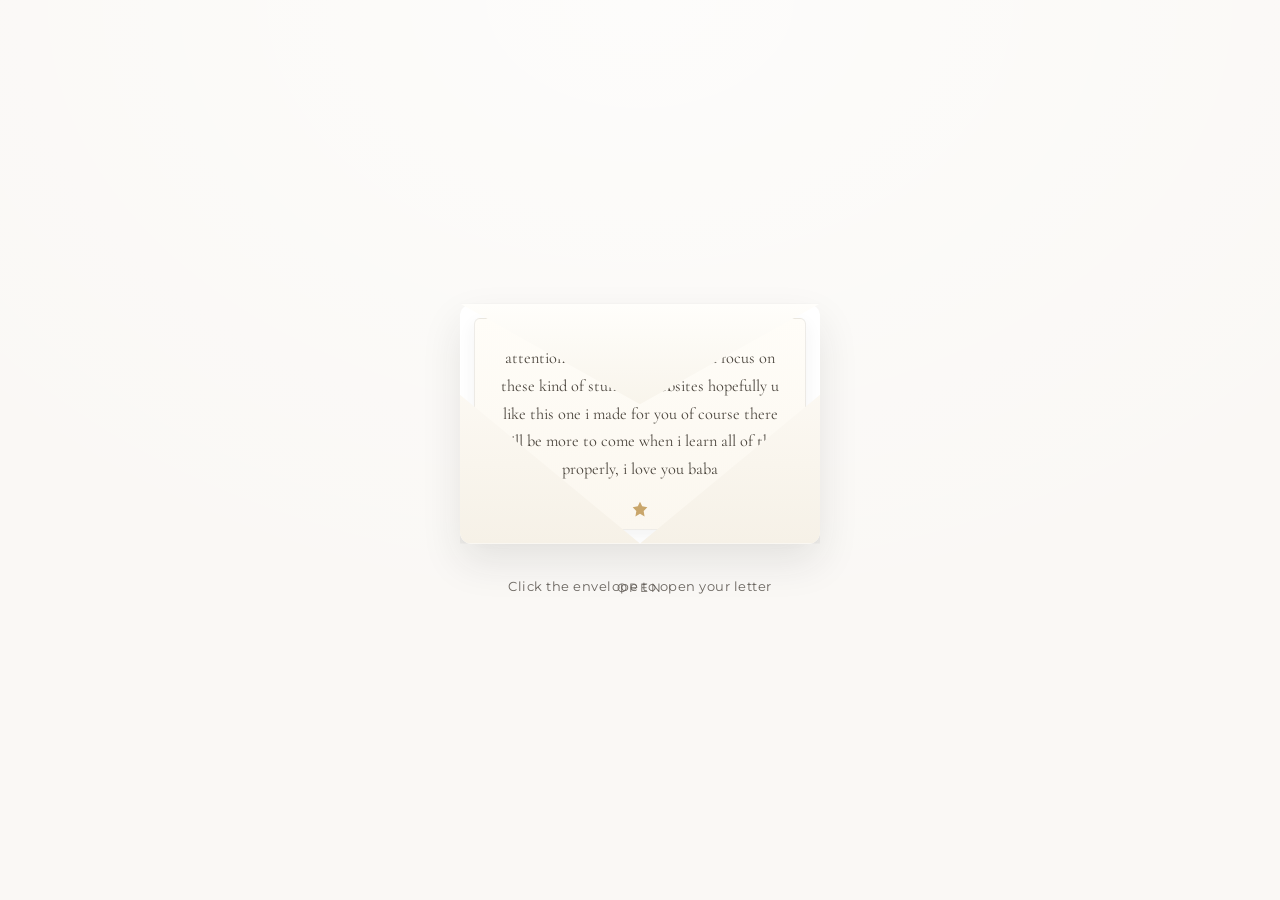
<file: index.html>
<!DOCTYPE html>
<html lang="en" class="theme-ivory">
<head>
  <meta charset="UTF-8" />
  <meta name="viewport" content="width=device-width, initial-scale=1.0" />
  <meta name="description" content="A personal, premium web experience created with love." />
  <meta name="author" content="Created for you" />
  <title>For You — A Keepsake</title>

  <!-- Fonts -->
  <link rel="preconnect" href="https://fonts.googleapis.com" />
  <link rel="preconnect" href="https://fonts.gstatic.com" crossorigin />
  <link
    href="https://fonts.googleapis.com/css2?family=Cormorant+Garamond:ital,wght@0,400;0,500;0,600;1,400&family=Montserrat:wght@300;400;500&display=swap"
    rel="stylesheet"
  />

  <!-- Core styles -->
  <link rel="stylesheet" href="assets/css/style.css" />
  <link rel="stylesheet" href="assets/css/theme.css" />
</head>

<body>
  <!-- ============================================================
       SVG Icon Sprite
       These symbols are reused across the experience.
  ============================================================ -->
  <svg width="0" height="0" style="position:absolute" aria-hidden="true" focusable="false">
    <defs>
      <symbol id="icon-dove" viewBox="0 0 64 64">
        <path
          fill="currentColor"
          d="M62 6c-4 2-8 5-11 9-2-4-5-7-9-9 4 4 6 8 6 12-4-2-8-4-12-4 4 4 8 6 13 6-5 4-12 6-18 4 7 5 16 7 24 3 5-2 10-7 14-12 2-3 4-7 5-9z"
        />
      </symbol>

      <symbol id="icon-heart" viewBox="0 0 24 24">
        <path
          fill="currentColor"
          d="M12 21.35l-1.45-1.32C5.4 15.36 2 12.28 2 8.5 2 5.42 4.42 3 7.5 3c1.74 0 3.41.81 4.5 2.09C13.09 3.81 14.76 3 16.5 3 19.58 3 22 5.42 22 8.5c0 3.78-3.4 6.86-8.55 11.54L12 21.35z"
        />
      </symbol>

      <symbol id="icon-arrow" viewBox="0 0 24 24">
        <path
          fill="none"
          stroke="currentColor"
          stroke-width="1.5"
          stroke-linecap="round"
          stroke-linejoin="round"
          d="M5 12h14M13 6l6 6-6 6"
        />
      </symbol>

      <symbol id="icon-close" viewBox="0 0 24 24">
        <path
          fill="none"
          stroke="currentColor"
          stroke-width="1.5"
          stroke-linecap="round"
          d="M6 6l12 12M18 6L6 18"
        />
      </symbol>

      <symbol id="icon-seal" viewBox="0 0 24 24">
        <path
          fill="currentColor"
          d="M12 2l2.4 4.8L20 8l-4 4 1 6-5-3-5 3 1-6-4-4 5.6-1.2z"
        />
      </symbol>
    </defs>
  </svg>

  <!-- ============================================================
       Boot Overlay: Envelope Experience
  ============================================================ -->
  <div id="boot-overlay" class="boot-overlay" role="dialog" aria-label="Open your letter">
    <div class="boot-inner">
      <div id="envelope" class="envelope" tabindex="0" role="button" aria-label="Open envelope">
        <div class="envelope__back"></div>

        <div class="envelope__letter">
          <div class="letter-paper">
            <p class="letter-paper__text">
              sorry baba im not being able to give u attention nowadays im just tryna focus on these kind of stuff like websites hopefully u like this one i made for you of course there will be more to come when i learn all of this properly, i love you baba
            </p>
            <div class="letter-paper__seal" aria-hidden="true">
              <svg class="icon"><use href="#icon-seal"></use></svg>
            </div>
          </div>
        </div>

        <div class="envelope__front"></div>
        <div class="envelope__flap"></div>

        <button type="button" class="envelope__open" aria-label="Open envelope">
          <span class="envelope__open-label">Open</span>
        </button>
      </div>

      <p class="boot-hint">Click the envelope to open your letter</p>
    </div>
  </div>

  <!-- ============================================================
       Doves Layer
       White doves are injected here when the letter opens.
  ============================================================ -->
  <div id="doves-layer" class="doves-layer" aria-hidden="true"></div>

  <!-- ============================================================
       Main Application
  ============================================================ -->
  <div id="app" class="app is-hidden">
    <header class="site-header">
      <div class="site-header__inner">
        <a class="brand" href="index.html">
          <span class="brand__mark" aria-hidden="true">
            <svg class="icon"><use href="#icon-heart"></use></svg>
          </span>
          <span class="brand__name">For You</span>
        </a>

        <nav class="site-nav" aria-label="Primary">
          <a class="site-nav__link" href="gallery.html">Memories</a>
          <a class="site-nav__link" href="#keepsake">Letter</a>
          <button type="button" id="theme-toggle" class="site-nav__button">
            Change Mood
          </button>
        </nav>
      </div>
    </header>

    <main class="app-main">
      <!-- Hero -->
      <section class="hero" aria-labelledby="hero-title">
        <div class="hero__inner">
          <p class="hero__eyebrow">A quiet little website</p>
          <h1 id="hero-title" class="hero__title">Made for you, with patience</h1>
          <p class="hero__lede">
            This is not a perfect website yet. It is a starting point — a small,
            handwritten corner of the internet where I can practice, create, and
            eventually build more things just for you.
          </p>
          <div class="hero__actions">
            <a class="btn btn--primary" href="gallery.html">
              View our memories
              <svg class="icon"><use href="#icon-arrow"></use></svg>
            </a>
            <a class="btn btn--ghost" href="#keepsake">Re-read the letter</a>
          </div>
        </div>
      </section>

      <!-- Keepsake Letter -->
      <section id="keepsake" class="keepsake" aria-labelledby="keepsake-title">
        <div class="keepsake__inner">
          <p class="keepsake__eyebrow">The letter</p>
          <h2 id="keepsake-title" class="keepsake__title">From me, to you</h2>

          <article class="keepsake__paper">
            <p class="keepsake__text">
              sorry baba im not being able to give u attention nowadays im just tryna focus on these kind of stuff like websites hopefully u like this one i made for you of course there will be more to come when i learn all of this properly, i love you baba
            </p>
            <footer class="keepsake__sign">— with love</footer>
          </article>
        </div>
      </section>

      <!-- Features -->
      <section class="features" aria-labelledby="features-title">
        <div class="features__inner">
          <h2 id="features-title" class="features__title">What this little site has</h2>
          <div class="features__grid">
            <article class="feature-card">
              <h3 class="feature-card__title">A proper hello</h3>
              <p class="feature-card__text">
                Instead of dropping you straight into a page, the site greets you
                with an envelope and a small flight of doves.
              </p>
            </article>

            <article class="feature-card">
              <h3 class="feature-card__title">Room for photos</h3>
              <p class="feature-card__text">
                The memories page is built to grow. You can add pictures without
                touching the complicated parts of the code.
              </p>
            </article>

            <article class="feature-card">
              <h3 class="feature-card__title">Small surprises</h3>
              <p class="feature-card__text">
                There are a few hidden interactions. Some are obvious, some are
                quieter. Not everything here is meant to be found immediately.
              </p>
            </article>
          </div>
        </div>
      </section>
    </main>

    <footer class="site-footer">
      <div class="site-footer__inner">
        <p class="site-footer__text">
          Crafted slowly, with care.
          <button type="button" id="heart-cursor" class="footer-heart" title="A tiny extra">
            <svg class="icon"><use href="#icon-heart"></use></svg>
          </button>
        </p>
        <p class="site-footer__hint">Psst — try typing the word “love”.</p>
      </div>
    </footer>
  </div>

  <!-- ============================================================
       Secret Panel
  ============================================================ -->
  <div id="secret-panel" class="modal" hidden>
    <div class="modal__backdrop" data-close="secret-panel"></div>
    <div class="modal__dialog" role="dialog" aria-modal="true" aria-labelledby="secret-title">
      <button type="button" class="modal__close" data-close="secret-panel" aria-label="Close">
        <svg class="icon"><use href="#icon-close"></use></svg>
      </button>
      <h2 id="secret-title" class="modal__title">You found a quiet corner</h2>
      <p class="modal__text">
        Some things are not on the menu. This one is just a thank-you for being
        curious. More little corners will appear as the site grows.
      </p>
    </div>
  </div>

  <!-- ============================================================
       Scripts
  ============================================================ -->
  <script src="assets/js/config.js"></script>
  <script src="assets/js/experience.js"></script>
  <script src="assets/js/easterEggs.js"></script>
</body>
</html>
</file>
<file: assets/css/style.css>
/* =============================================================
   TABLE OF CONTENTS
   1. Reset & Base
   2. Design Tokens
   3. Typography
   4. Layout Utilities
   5. Buttons & Links
   6. Boot Overlay & Envelope
   7. Letter Paper
   8. Doves
   9. Header & Navigation
   10. Hero
   11. Keepsake
   12. Features
   13. Footer
   14. Gallery
   15. Lightbox
   16. Modal
   17. Easter Egg Effects
   18. Accessibility & Motion
   19. Responsive
============================================================= */

/* 1. Reset & Base ------------------------------------------- */
*,
*::before,
*::after {
  box-sizing: border-box;
}

html {
  scroll-behavior: smooth;
}

body {
  margin: 0;
  min-height: 100vh;
  font-family: var(--font-body, "Montserrat", system-ui, sans-serif);
  color: var(--color-ink, #2c2c2c);
  background-color: var(--color-bg, #faf8f5);
  line-height: 1.6;
  -webkit-font-smoothing: antialiased;
  text-rendering: optimizeLegibility;
}

img {
  max-width: 100%;
  display: block;
}

button {
  font-family: inherit;
  cursor: pointer;
}

a {
  color: inherit;
}

.visually-hidden {
  position: absolute;
  width: 1px;
  height: 1px;
  padding: 0;
  margin: -1px;
  overflow: hidden;
  clip: rect(0, 0, 0, 0);
  white-space: nowrap;
  border: 0;
}

.is-hidden {
  display: none !important;
}

/* 2. Design Tokens ------------------------------------------ */
:root {
  --font-display: "Cormorant Garamond", Georgia, serif;
  --font-body: "Montserrat", system-ui, sans-serif;

  --color-bg: #faf8f5;
  --color-surface: #ffffff;
  --color-ink: #2c2c2c;
  --color-ink-soft: #6b6660;
  --color-line: rgba(44, 44, 44, 0.08);
  --color-accent: #c9a66b;
  --color-accent-soft: #e9dcc2;
  --color-danger: #b45353;

  --space-1: 0.25rem;
  --space-2: 0.5rem;
  --space-3: 0.75rem;
  --space-4: 1rem;
  --space-5: 1.5rem;
  --space-6: 2rem;
  --space-7: 3rem;
  --space-8: 4rem;
  --space-9: 6rem;

  --radius-sm: 6px;
  --radius-md: 12px;
  --radius-lg: 20px;

  --shadow-sm: 0 6px 18px rgba(44, 44, 44, 0.06);
  --shadow-md: 0 18px 40px rgba(44, 44, 44, 0.10);
  --shadow-lg: 0 30px 80px rgba(44, 44, 44, 0.16);

  --transition-fast: 180ms ease;
  --transition-base: 320ms cubic-bezier(0.22, 1, 0.36, 1);
  --transition-slow: 720ms cubic-bezier(0.22, 1, 0.36, 1);

  --max-width: 1120px;
}

/* 3. Typography --------------------------------------------- */
h1,
h2,
h3 {
  font-family: var(--font-display);
  font-weight: 500;
  line-height: 1.15;
  margin: 0 0 var(--space-4);
  color: var(--color-ink);
}

p {
  margin: 0 0 var(--space-4);
}

.hero__title {
  font-size: clamp(2.4rem, 6vw, 4.2rem);
  letter-spacing: -0.01em;
}

.keepsake__title,
.features__title,
.gallery-intro__title {
  font-size: clamp(1.8rem, 4vw, 2.8rem);
}

.eyebrow,
.hero__eyebrow,
.keepsake__eyebrow,
.gallery-intro__eyebrow,
.features__title {
  text-transform: uppercase;
  letter-spacing: 0.22em;
  font-size: 0.78rem;
  color: var(--color-accent);
}

/* 4. Layout Utilities --------------------------------------- */
.site-header__inner,
.hero__inner,
.keepsake__inner,
.features__inner,
.site-footer__inner,
.gallery-intro__inner,
.gallery-section,
.gallery-note__inner {
  width: 100%;
  max-width: var(--max-width);
  margin-inline: auto;
  padding-inline: var(--space-5);
}

.app-main {
  padding-bottom: var(--space-9);
}

/* 5. Buttons & Links ---------------------------------------- */
.btn {
  display: inline-flex;
  align-items: center;
  gap: var(--space-2);
  padding: 0.9rem 1.4rem;
  border-radius: 999px;
  text-decoration: none;
  font-size: 0.92rem;
  letter-spacing: 0.02em;
  border: 1px solid transparent;
  transition: transform var(--transition-fast), box-shadow var(--transition-base),
    background-color var(--transition-base), color var(--transition-base);
}

.btn .icon {
  width: 18px;
  height: 18px;
}

.btn--primary {
  background-color: var(--color-ink);
  color: var(--color-bg);
}

.btn--primary:hover {
  transform: translateY(-2px);
  box-shadow: var(--shadow-md);
}

.btn--ghost {
  border-color: var(--color-line);
  color: var(--color-ink);
  background-color: transparent;
}

.btn--ghost:hover {
  border-color: var(--color-accent);
  color: var(--color-accent);
}

.link-quiet {
  text-decoration: none;
  border-bottom: 1px solid var(--color-line);
  transition: border-color var(--transition-base);
}

.link-quiet:hover {
  border-color: var(--color-accent);
}

/* 6. Boot Overlay & Envelope -------------------------------- */
.boot-overlay {
  position: fixed;
  inset: 0;
  z-index: 1000;
  display: flex;
  align-items: center;
  justify-content: center;
  background:
    radial-gradient(120% 120% at 50% 0%, rgba(255, 255, 255, 0.6), transparent 60%),
    var(--color-bg);
  transition: opacity var(--transition-slow), visibility var(--transition-slow);
}

.boot-overlay.is-fading {
  opacity: 0;
  visibility: hidden;
}

.boot-inner {
  display: flex;
  flex-direction: column;
  align-items: center;
  gap: var(--space-6);
}

.envelope {
  position: relative;
  width: min(360px, 82vw);
  height: 240px;
  cursor: pointer;
  outline: none;
}

.envelope:focus-visible {
  outline: 2px solid var(--color-accent);
  outline-offset: 12px;
  border-radius: var(--radius-md);
}

.envelope__back,
.envelope__front {
  position: absolute;
  inset: 0;
  border-radius: var(--radius-md);
  background: var(--color-surface);
  box-shadow: var(--shadow-md);
}

.envelope__front {
  clip-path: polygon(0 38%, 50% 100%, 100% 38%, 100% 100%, 0 100%);
  background: linear-gradient(180deg, #fffdf9, #f6f1e7);
  z-index: 4;
}

.envelope__flap {
  position: absolute;
  inset: 0;
  z-index: 6;
  clip-path: polygon(0 0, 100% 0, 50% 42%);
  background: linear-gradient(180deg, #fffefb, #efe7d6);
  transform-origin: top center;
  transition: transform var(--transition-slow);
  box-shadow: 0 -10px 30px rgba(44, 44, 44, 0.04);
}

.envelope.is-open .envelope__flap {
  transform: rotateX(180deg);
  z-index: 1;
}

.envelope__letter {
  position: absolute;
  left: 14px;
  right: 14px;
  bottom: 14px;
  top: 14px;
  z-index: 3;
  transform: translateY(0);
  transition: transform var(--transition-slow), opacity var(--transition-slow);
}

.envelope.is-open .envelope__letter {
  transform: translateY(-190px) scale(1.02);
  z-index: 5;
  opacity: 1;
}

.envelope__open {
  position: absolute;
  left: 50%;
  bottom: -52px;
  transform: translateX(-50%);
  border: none;
  background: transparent;
  color: var(--color-ink-soft);
  letter-spacing: 0.18em;
  text-transform: uppercase;
  font-size: 0.72rem;
  z-index: 7;
}

.boot-hint {
  margin: 0;
  color: var(--color-ink-soft);
  font-size: 0.82rem;
  letter-spacing: 0.04em;
}

/* 7. Letter Paper ------------------------------------------- */
.letter-paper {
  height: 100%;
  background: linear-gradient(180deg, #fffdf8, #fbf7ef);
  border: 1px solid var(--color-line);
  border-radius: var(--radius-sm);
  box-shadow: var(--shadow-sm);
  padding: var(--space-5);
  display: flex;
  flex-direction: column;
  justify-content: center;
  text-align: center;
}

.letter-paper__text {
  font-family: var(--font-display);
  font-size: 1.02rem;
  line-height: 1.7;
  color: #4a443c;
  margin: 0;
}

.letter-paper__seal {
  margin-top: var(--space-4);
  color: var(--color-accent);
}

.letter-paper__seal .icon {
  width: 22px;
  height: 22px;
}

/* 8. Doves -------------------------------------------------- */
.doves-layer {
  position: fixed;
  inset: 0;
  z-index: 900;
  pointer-events: none;
  overflow: hidden;
}

.dove {
  position: absolute;
  top: 50%;
  left: -120px;
  width: 64px;
  height: 64px;
  color: #ffffff;
  filter: drop-shadow(0 12px 18px rgba(44, 44, 44, 0.14));
  opacity: 0;
  will-change: transform, opacity;
}

.dove .icon {
  width: 100%;
  height: 100%;
  animation: dove-wing 1.6s ease-in-out infinite;
  transform-origin: center;
}

@keyframes dove-wing {
  0%,
  100% {
    transform: scaleX(1);
  }
  50% {
    transform: scaleX(0.82);
  }
}

@keyframes dove-fly {
  0% {
    transform: translate3d(0, 24px, 0) scale(0.85) rotate(-4deg);
    opacity: 0;
  }
  12% {
    opacity: 1;
  }
  50% {
    transform: translate3d(52vw, -120px, 0) scale(1.05) rotate(2deg);
  }
  88% {
    opacity: 1;
  }
  100% {
    transform: translate3d(116vw, 70px, 0) scale(0.92) rotate(-3deg);
    opacity: 0;
  }
}

/* 9. Header & Navigation ------------------------------------ */
.site-header {
  position: sticky;
  top: 0;
  z-index: 50;
  backdrop-filter: blur(10px);
  background-color: color-mix(in srgb, var(--color-bg) 82%, transparent);
  border-bottom: 1px solid var(--color-line);
}

.site-header__inner {
  display: flex;
  align-items: center;
  justify-content: space-between;
  padding-block: var(--space-4);
}

.brand {
  display: inline-flex;
  align-items: center;
  gap: var(--space-3);
  text-decoration: none;
}

.brand__mark {
  display: grid;
  place-items: center;
  width: 34px;
  height: 34px;
  border-radius: 50%;
  background: var(--color-accent-soft);
  color: var(--color-accent);
}

.brand__mark .icon {
  width: 18px;
  height: 18px;
}

.brand__name {
  font-family: var(--font-display);
  font-size: 1.3rem;
  letter-spacing: 0.02em;
}

.site-nav {
  display: flex;
  align-items: center;
  gap: var(--space-5);
}

.site-nav__link {
  text-decoration: none;
  font-size: 0.9rem;
  color: var(--color-ink-soft);
  transition: color var(--transition-base);
}

.site-nav__link:hover {
  color: var(--color-ink);
}

.site-nav__button {
  border: 1px solid var(--color-line);
  background: transparent;
  color: var(--color-ink);
  padding: 0.5rem 0.9rem;
  border-radius: 999px;
  font-size: 0.82rem;
  transition: border-color var(--transition-base), color var(--transition-base);
}

.site-nav__button:hover {
  border-color: var(--color-accent);
  color: var(--color-accent);
}

/* 10. Hero -------------------------------------------------- */
.hero {
  padding-block: var(--space-9);
}

.hero__inner {
  max-width: 760px;
}

.hero__lede {
  font-size: 1.12rem;
  color: var(--color-ink-soft);
  max-width: 60ch;
}

.hero__actions {
  display: flex;
  flex-wrap: wrap;
  gap: var(--space-4);
  margin-top: var(--space-5);
}

/* 11. Keepsake ---------------------------------------------- */
.keepsake {
  padding-block: var(--space-8);
}

.keepsake__inner {
  max-width: 760px;
}

.keepsake__paper {
  background: linear-gradient(180deg, #fffdf8, #fbf7ef);
  border: 1px solid var(--color-line);
  border-radius: var(--radius-lg);
  padding: clamp(1.8rem, 4vw, 3.4rem);
  box-shadow: var(--shadow-md);
}

.keepsake__text {
  font-family: var(--font-display);
  font-size: clamp(1.15rem, 2.4vw, 1.5rem);
  line-height: 1.75;
  color: #443f37;
  margin: 0;
}

.keepsake__sign {
  margin-top: var(--space-5);
  font-family: var(--font-display);
  font-style: italic;
  color: var(--color-ink-soft);
}

/* 12. Features ---------------------------------------------- */
.features {
  padding-block: var(--space-8);
}

.features__inner {
  display: grid;
  gap: var(--space-5);
}

.features__grid {
  display: grid;
  grid-template-columns: repeat(auto-fit, minmax(240px, 1fr));
  gap: var(--space-5);
  margin-top: var(--space-5);
}

.feature-card {
  background: var(--color-surface);
  border: 1px solid var(--color-line);
  border-radius: var(--radius-md);
  padding: var(--space-5);
  box-shadow: var(--shadow-sm);
  transition: transform var(--transition-base), box-shadow var(--transition-base);
}

.feature-card:hover {
  transform: translateY(-4px);
  box-shadow: var(--shadow-md);
}

.feature-card__title {
  font-size: 1.3rem;
  margin-bottom: var(--space-2);
}

.feature-card__text {
  color: var(--color-ink-soft);
  margin: 0;
}

/* 13. Footer ------------------------------------------------ */
.site-footer {
  border-top: 1px solid var(--color-line);
  padding-block: var(--space-6);
  margin-top: var(--space-8);
}

.site-footer__inner {
  display: flex;
  flex-wrap: wrap;
  align-items: center;
  justify-content: space-between;
  gap: var(--space-3);
}

.site-footer__text {
  display: inline-flex;
  align-items: center;
  gap: var(--space-3);
  margin: 0;
  color: var(--color-ink-soft);
}

.footer-heart {
  border: none;
  background: transparent;
  color: var(--color-accent);
  padding: 0;
  line-height: 0;
  transition: transform var(--transition-fast);
}

.footer-heart .icon {
  width: 18px;
  height: 18px;
}

.footer-heart:hover {
  transform: scale(1.25);
}

.site-footer__hint {
  margin: 0;
  font-size: 0.8rem;
  color: var(--color-ink-soft);
  opacity: 0.8;
}

/* 14. Gallery ----------------------------------------------- */
.gallery-main {
  padding-bottom: var(--space-9);
}

.gallery-intro {
  padding-block: var(--space-8);
}

.gallery-intro__inner {
  max-width: 720px;
}

.gallery-intro__lede {
  color: var(--color-ink-soft);
  font-size: 1.05rem;
  max-width: 60ch;
}

.gallery-grid {
  display: grid;
  grid-template-columns: repeat(auto-fill, minmax(260px, 1fr));
  gap: var(--space-5);
  max-width: var(--max-width);
  margin-inline: auto;
  padding-inline: var(--space-5);
}

.gallery-card {
  position: relative;
  border-radius: var(--radius-md);
  overflow: hidden;
  background: var(--color-surface);
  border: 1px solid var(--color-line);
  box-shadow: var(--shadow-sm);
  cursor: pointer;
  transition: transform var(--transition-base), box-shadow var(--transition-base);
}

.gallery-card:hover {
  transform: translateY(-4px);
  box-shadow: var(--shadow-md);
}

.gallery-card__image {
  width: 100%;
  height: 280px;
  object-fit: cover;
  transition: transform var(--transition-slow);
}

.gallery-card:hover .gallery-card__image {
  transform: scale(1.04);
}

.gallery-card__overlay {
  position: absolute;
  inset: auto 0 0 0;
  padding: var(--space-4);
  background: linear-gradient(180deg, transparent, rgba(28, 24, 20, 0.62));
  color: #fff;
  opacity: 0;
  transform: translateY(8px);
  transition: opacity var(--transition-base), transform var(--transition-base);
}

.gallery-card:hover .gallery-card__overlay,
.gallery-card:focus-within .gallery-card__overlay {
  opacity: 1;
  transform: translateY(0);
}

.gallery-card__title {
  margin: 0;
  font-size: 1.1rem;
}

.gallery-card__caption {
  margin: 0;
  font-size: 0.85rem;
  opacity: 0.9;
}

.gallery-empty {
  text-align: center;
  color: var(--color-ink-soft);
  padding-block: var(--space-7);
}

.gallery-note {
  padding-block: var(--space-8);
}

.gallery-note__inner {
  background: var(--color-surface);
  border: 1px solid var(--color-line);
  border-radius: var(--radius-lg);
  padding: clamp(1.5rem, 4vw, 2.8rem);
  box-shadow: var(--shadow-sm);
}

.gallery-note__list {
  margin: 0;
  padding-left: 1.2rem;
  color: var(--color-ink-soft);
  display: grid;
  gap: var(--space-3);
}

.gallery-note__list code {
  background: rgba(44, 44, 44, 0.06);
  padding: 0.1rem 0.35rem;
  border-radius: 6px;
  font-size: 0.9em;
}

/* 15. Lightbox ---------------------------------------------- */
.lightbox {
  position: fixed;
  inset: 0;
  z-index: 1100;
  display: flex;
  align-items: center;
  justify-content: center;
}

.lightbox[hidden] {
  display: none;
}

.lightbox__backdrop {
  position: absolute;
  inset: 0;
  background: rgba(20, 17, 14, 0.82);
  backdrop-filter: blur(6px);
}

.lightbox__dialog {
  position: relative;
  z-index: 2;
  width: min(940px, 92vw);
  max-height: 92vh;
  display: flex;
  align-items: center;
  justify-content: center;
}

.lightbox__figure {
  margin: 0;
  width: 100%;
  display: flex;
  flex-direction: column;
  gap: var(--space-3);
  align-items: center;
}

.lightbox__image {
  max-width: 100%;
  max-height: 76vh;
  border-radius: var(--radius-md);
  box-shadow: var(--shadow-lg);
  object-fit: contain;
}

.lightbox__caption {
  color: #f3ece1;
  text-align: center;
  font-family: var(--font-display);
  font-size: 1.15rem;
}

.lightbox__close,
.lightbox__nav {
  position: absolute;
  z-index: 3;
  border: 1px solid rgba(255, 255, 255, 0.25);
  background: rgba(255, 255, 255, 0.08);
  color: #fff;
  width: 46px;
  height: 46px;
  border-radius: 50%;
  display: grid;
  place-items: center;
  transition: background-color var(--transition-base);
}

.lightbox__close:hover,
.lightbox__nav:hover {
  background: rgba(255, 255, 255, 0.18);
}

.lightbox__close {
  top: -58px;
  right: 0;
}

.lightbox__nav .icon,
.lightbox__close .icon {
  width: 20px;
  height: 20px;
}

.lightbox__nav--prev {
  left: -64px;
  top: 50%;
  transform: translateY(-50%);
}

.lightbox__nav--next {
  right: -64px;
  top: 50%;
  transform: translateY(-50%);
}

/* 16. Modal ------------------------------------------------- */
.modal {
  position: fixed;
  inset: 0;
  z-index: 1200;
  display: flex;
  align-items: center;
  justify-content: center;
}

.modal[hidden] {
  display: none;
}

.modal__backdrop {
  position: absolute;
  inset: 0;
  background: rgba(20, 17, 14, 0.7);
  backdrop-filter: blur(5px);
}

.modal__dialog {
  position: relative;
  z-index: 2;
  width: min(520px, 92vw);
  background: var(--color-surface);
  border-radius: var(--radius-lg);
  padding: clamp(1.8rem, 4vw, 2.6rem);
  box-shadow: var(--shadow-lg);
  animation: modal-in var(--transition-base);
}

@keyframes modal-in {
  from {
    opacity: 0;
    transform: translateY(10px) scale(0.98);
  }
  to {
    opacity: 1;
    transform: translateY(0) scale(1);
  }
}

.modal__title {
  font-size: 1.6rem;
}

.modal__text {
  color: var(--color-ink-soft);
  margin: 0;
}

.modal__close {
  position: absolute;
  top: 14px;
  right: 14px;
  border: none;
  background: transparent;
  color: var(--color-ink-soft);
  width: 36px;
  height: 36px;
  border-radius: 50%;
  display: grid;
  place-items: center;
  transition: background-color var(--transition-base), color var(--transition-base);
}

.modal__close:hover {
  background: var(--color-line);
  color: var(--color-ink);
}

.modal__close .icon {
  width: 20px;
  height: 20px;
}

/* 17. Easter Egg Effects ------------------------------------ */
.falling-heart {
  position: fixed;
  top: -8vh;
  z-index: 1300;
  pointer-events: none;
  color: #ffb6c1;
  will-change: transform, opacity;
}

.petal {
  position: fixed;
  z-index: 800;
  pointer-events: none;
  width: 10px;
  height: 10px;
  border-radius: 50% 0 50% 50%;
  background: var(--color-accent-soft);
  opacity: 0.7;
  will-change: transform, opacity;
}

body.cursor-heart,
body.cursor-heart * {
  cursor: url('data:image/svg+xml;utf8,<svg xmlns="http://www.w3.org/2000/svg" width="26" height="26" viewBox="0 0 24 24" fill="%23c9a66b"><path d="M12 21.35l-1.45-1.32C5.4 15.36 2 12.28 2 8.5 2 5.42 4.42 3 7.5 3c1.74 0 3.41.81 4.5 2.09C13.09 3.81 14.76 3 16.5 3 19.58 3 22 5.42 22 8.5c0 3.78-3.4 6.86-8.55 11.54L12 21.35z"/></svg>')
      13 13,
    auto !important;
}

.title-glow {
  color: var(--color-accent) !important;
  text-shadow: 0 0 22px rgba(201, 166, 107, 0.45);
  transition: color var(--transition-base), text-shadow var(--transition-base);
}

/* 18. Accessibility & Motion -------------------------------- */
@media (prefers-reduced-motion: reduce) {
  *,
  *::before,
  *::after {
    animation-duration: 0.001ms !important;
    animation-iteration-count: 1 !important;
    transition-duration: 0.001ms !important;
    scroll-behavior: auto !important;
  }

  .dove {
    display: none;
  }
}

:focus-visible {
  outline: 2px solid var(--color-accent);
  outline-offset: 3px;
}

/* 19. Responsive -------------------------------------------- */
@media (max-width: 720px) {
  .site-nav {
    gap: var(--space-4);
  }

  .lightbox__nav--prev {
    left: 8px;
  }

  .lightbox__nav--next {
    right: 8px;
  }

  .lightbox__close {
    top: -52px;
    right: 0;
  }

  .hero {
    padding-block: var(--space-8);
  }
}
</file>
<file: assets/css/theme.css>
/* =============================================================
   THEME LAYERS
   These classes are applied to <html> via the "Change Mood"
   button. They override design tokens from style.css.
============================================================= */

/* Ivory — default warm premium base */
.theme-ivory {
  --color-bg: #faf8f5;
  --color-surface: #ffffff;
  --color-ink: #2c2c2c;
  --color-ink-soft: #6b6660;
  --color-line: rgba(44, 44, 44, 0.08);
  --color-accent: #c9a66b;
  --color-accent-soft: #e9dcc2;
}

/* Blush — softer romantic tone */
.theme-blush {
  --color-bg: #fbf4f3;
  --color-surface: #fffaf9;
  --color-ink: #3a2f2e;
  --color-ink-soft: #866e6c;
  --color-line: rgba(58, 47, 46, 0.08);
  --color-accent: #c98a8a;
  --color-accent-soft: #f2dada;
}

/* Midnight — elegant dark keepsake */
.theme-midnight {
  --color-bg: #16141a;
  --color-surface: #211e27;
  --color-ink: #f4efe9;
  --color-ink-soft: #b6adba;
  --color-line: rgba(244, 239, 233, 0.10);
  --color-accent: #d8b27c;
  --color-accent-soft: #3a3326;
}

.theme-midnight body {
  background-color: var(--color-bg);
  color: var(--color-ink);
}

.theme-midnight .boot-overlay {
  background:
    radial-gradient(120% 120% at 50% 0%, rgba(255, 255, 255, 0.05), transparent 60%),
    var(--color-bg);
}

.theme-midnight .btn--primary {
  background-color: var(--color-accent);
  color: #1a1714;
}

.theme-midnight .gallery-card,
.theme-midnight .feature-card,
.theme-midnight .keepsake__paper,
.theme-midnight .gallery-note__inner,
.theme-midnight .modal__dialog {
  background: var(--color-surface);
  border-color: var(--color-line);
}

.theme-midnight .keepsake__text,
.theme-midnight .feature-card__text,
.theme-midnight .gallery-note__list {
  color: var(--color-ink-soft);
}

/* Sepia — old letter feeling */
.theme-sepia {
  --color-bg: #f3ebdd;
  --color-surface: #fbf6ec;
  --color-ink: #44382c;
  --color-ink-soft: #7d6a55;
  --color-line: rgba(68, 56, 44, 0.12);
  --color-accent: #a8783e;
  --color-accent-soft: #e3cba5;
}

.theme-sepia .keepsake__paper,
.theme-sepia .letter-paper {
  background: linear-gradient(180deg, #fbf6ec, #f1e7d4);
}

/* Theme transition smoothing */
.theme-ivory,
.theme-blush,
.theme-midnight,
.theme-sepia {
  transition: background-color var(--transition-slow), color var(--transition-slow);
}

/* Slight paper texture for light themes */
.theme-ivory body,
.theme-blush body,
.theme-sepia body {
  background-image:
    radial-gradient(rgba(44, 44, 44, 0.018) 1px, transparent 1px);
  background-size: 22px 22px;
}
</file>
